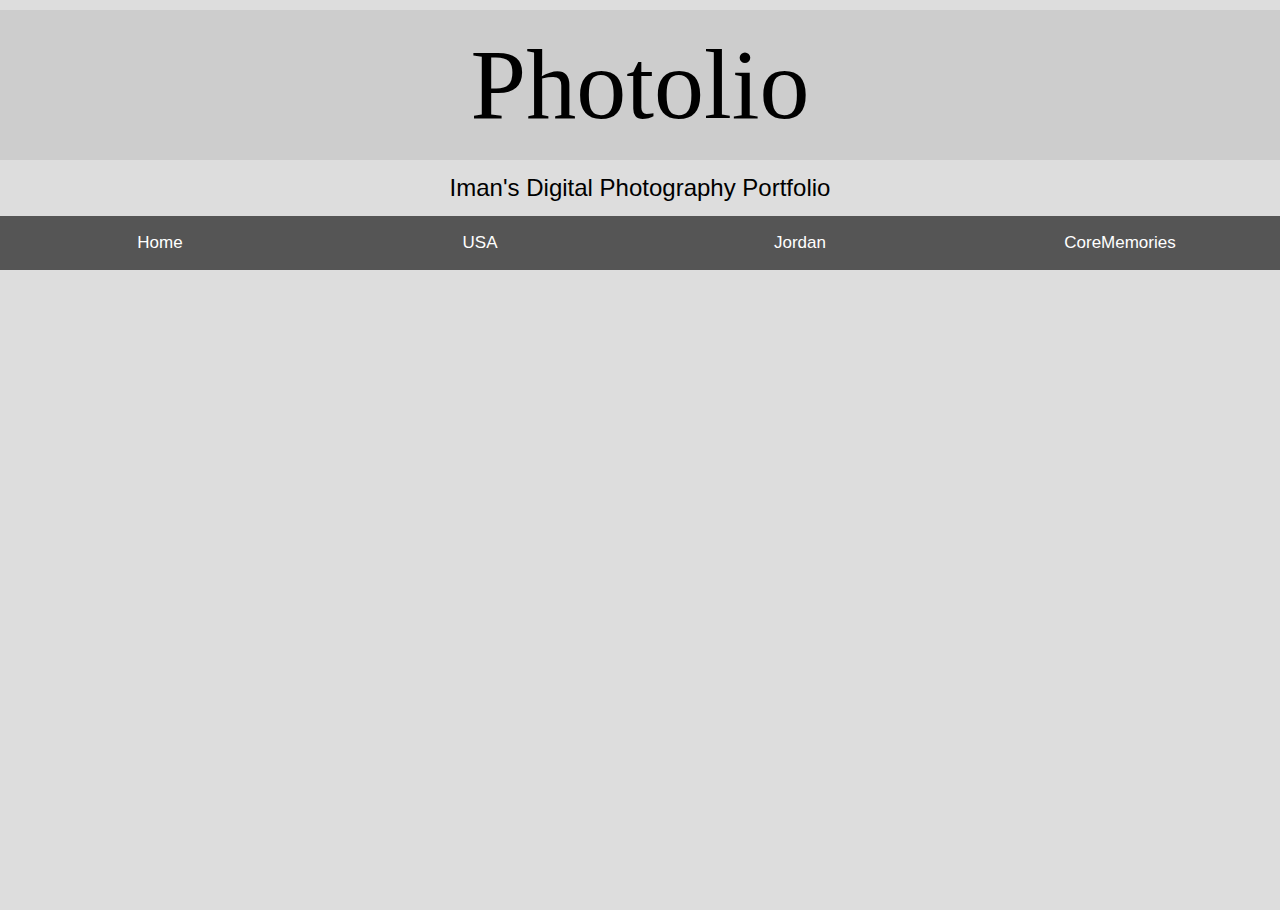
<file: index.html>
<!DOCTYPE html>
<html lang="en">
<head>
    <!-- bootstrap CSS -->
    <link href="https://cdn.jsdelivr.net/npm/bootstrap@5.1.3/dist/css/bootstrap.min.css" rel="stylesheet" integrity="sha384-1BmE4kWBq78iYhFldvKuhfTAU6auU8tT94WrHftjDbrCEXSU1oBoqyl2QvZ6jIW3" crossorigin="anonymous">

    <!--my CSS-->
    <link rel="stylesheet" href="style.css">

    <!--bootstrap JS-->
    <script src="https://cdn.jsdelivr.net/npm/bootstrap@5.1.3/dist/js/bootstrap.bundle.min.js" integrity="sha384-ka7Sk0Gln4gmtz2MlQnikT1wXgYsOg+OMhuP+IlRH9sENBO0LRn5q+8nbTov4+1p" crossorigin="anonymous"></script>
    
    <title>Photolio</title>
    <link rel="icon" type="image/x-icon" href="https://www.freeiconspng.com/thumbs/camera-icon/camera-icon-21.png">
   
   
   
    <meta name="viewport" content="width=device-width, initial-scale=1">


 <style>
  .CoreMemories {
    box-sizing: border-box;
  }
  
  .column {
    float: left;
    width: 33.33%;
    padding: 5px;
  }
  
  .row::after {
    content: "";
    clear: both;
    display: table;
  }

  .USA {
    box-sizing: border-box;
  }
  
  .column {
    float: left;
    width: 33.33%;
    padding: 5px;
  }
  
  .row::after {
    content: "";
    clear: both;
    display: table;
  }

  .Jordan {
    box-sizing: border-box;
  }
  
  .column {
    float: left;
    width: 33.33%;
    padding: 5px;
  }
  
  .row::after {
    content: "";
    clear: both;
    display: table;
  }


#Home {background-color: rgb(223, 208, 208);}
#USA {background-color:  rgb(223, 208, 208);}
#Jordan {background-color: rgb(223, 208, 208);}
#CoreMemories {background-color:  rgb(223, 208, 208);}
</style> 




  <!-- Below is more javascript code to make the overall experience as custamizable to viewers as possible!!! -->
  <script>
    function hello()
    {
        var textbox = document.getElementById('textbox');
        var heading = document.getElementById('heading');
        if (textbox.value == "USA")
        {
            heading.innerHTML= "Hey! " + textbox.value + " huh? Good answer! I have taken some pretty cool pictures in the USA which you can see! Simply click where USA is highlighted in grey, at the top of my website.";
        }
        else if (textbox.value == "Jordan")
         {
            heading.innerHTML= "Hey!" + textbox.value + " huh? Great answer! I am jordanian myself, and it really is a beautiful country. Check the Jordan tab out to see the pictures I have taken of it.";
        }
        else if (textbox.value == "Core Memories")
         {
            heading.innerHTML= "Hey!" + textbox.value + " it is a pretty cliche name, but if you check out my pictures, you will understand why it is named what it is!";
        }

      else {
        heading.innerHTML= "?" + textbox.value + "? sorry, but please make sure your spelling, and capitilization is the same as shown above for the real answer to come! Thanks!";
      }
      
      heading.style = "background-color: grey";

    }  
  
   function math ()
   {
    document.getElementById("demo").innerHTML = Math.PI;
   }


   function openPage(pageName,elmnt,color) {
  var i, tabcontent, tablinks;
  tabcontent = document.getElementsByClassName("tabcontent");
  for (i = 0; i < tabcontent.length; i++) {
    tabcontent[i].style.display = "none";
  }
  tablinks = document.getElementsByClassName("tablink");
  for (i = 0; i < tablinks.length; i++) {
    tablinks[i].style.backgroundColor = "";
  }
  document.getElementById(pageName).style.display = "block";
  elmnt.style.backgroundColor = color;
}


document.getElementById("defaultOpen").click();

</script>
</head>



<body>


  <h1 class="heading__">Photolio</h1>
  <h3>Iman's Digital Photography Portfolio</h3>
 
  <button class="tablink" onclick="openPage('Home', this, 'Grey')" id="defaultOpen">Home</button>
  <button class="tablink" onclick="openPage('USA', this, 'Grey')">USA</button>
 <button class="tablink" onclick="openPage('Jordan', this, 'Grey')">Jordan</button>
 <button class="tablink" onclick="openPage('CoreMemories', this, 'Grey')">CoreMemories</button>
 
 <div id="Home" class="tabcontent">
   <h3>Home</h3>

  
<h4 id="heading" style="background-color:rgb(162, 94, 94)">you answer:</h1>
<p>Hello user, this photolio has a total of three exebitions. USA, Jordan, and Core Memories. Which one are you most exited/interested to see?: </p><input id="textbox" type="text"><button onclick="hello();">submit</button>

<br></br>
<br></br>

<p>Hi, thank you for cheking out my website. I hope seeing pictures that I have taken, and learning about them teaches you something. I hope it makes you realize the beauty of photography and capturing moments that we can never physically return to, but will be captured in the photo. I hope this portfolio brings people together, and makes people appreciate modern day technology. Like Karl Lagerfeld said, "What I like about photographs is that they capture a moment that is gone forever, impossible to reproduce." All of these pictures are original, and taken by me. I hope you enjoy!</p>


<meta name="viewport" content="width=device-width, initial-scale=1">
<link rel="stylesheet" href="https://www.w3schools.com/w3css/4/w3.css">

<div class="w3-container">

  <div class="w3-panel w3-leftbar w3-light-grey">
    <p class="w3-xlarge w3-serif"><i>"We take photos as a return ticket to a moment otherwise... gone."</i></p>
    <p>Katie Thurmes</p>
  </div>
</div>



</div>

<div id="USA" class="tabcontent">
  <h3>USA</h3>
  <h5>PS. tap on the photos to learn more</h5>

  <div class="row">
    <div class="column">
    <a href="sunset.html"><img src="sunset.png" style="width:100%">
    </div></a>
    <div class="column">
      <a href="yosemeti.html"><img src="yosemeti.png" style="width:100%">
    </div></a>
    <div class="column">
      <a href="forest.html"><img src="forest.png"  style="width:100%">
    </div></a>
  </div>
</div>


<div id="Jordan" class="tabcontent">
  <h3>Jordan</h3>
  <h5>PS. tap on the photos to learn more</h5>

  <div class="row">
    <div class="column">
      <a href="aqaba.html"><img src="aqaba.png" style="width:100%">
    </div></a>
    <div class="column">
      <a href="petra.html"><img src="petra.png" style="width:100%">
    </div></a>
    <div class="column">
      <a href="lightning.html"><img src="lightning.png"  style="width:100%">
    </div></a>
  </div>

</div>

<div id="CoreMemories" class="tabcontent">
  <h3>Core Memories</h3>
  <h5>PS. tap on the photos to learn more</h5>

  <div class="row">
    <div class="column">
      <a href="fresno.html"><img src="fresno.png" style="width:100%">
    </div></a>
    <div class="column">
      <a href="wedding.html"><img src="wedding.png" style="width:100%">
    </div></a>
    <div class="column">
      <a href="masks.html"><img src="masks.png"  style="width:100%">
    </div></a>
  </div>

</div>

  
</body>
</html>
</file>
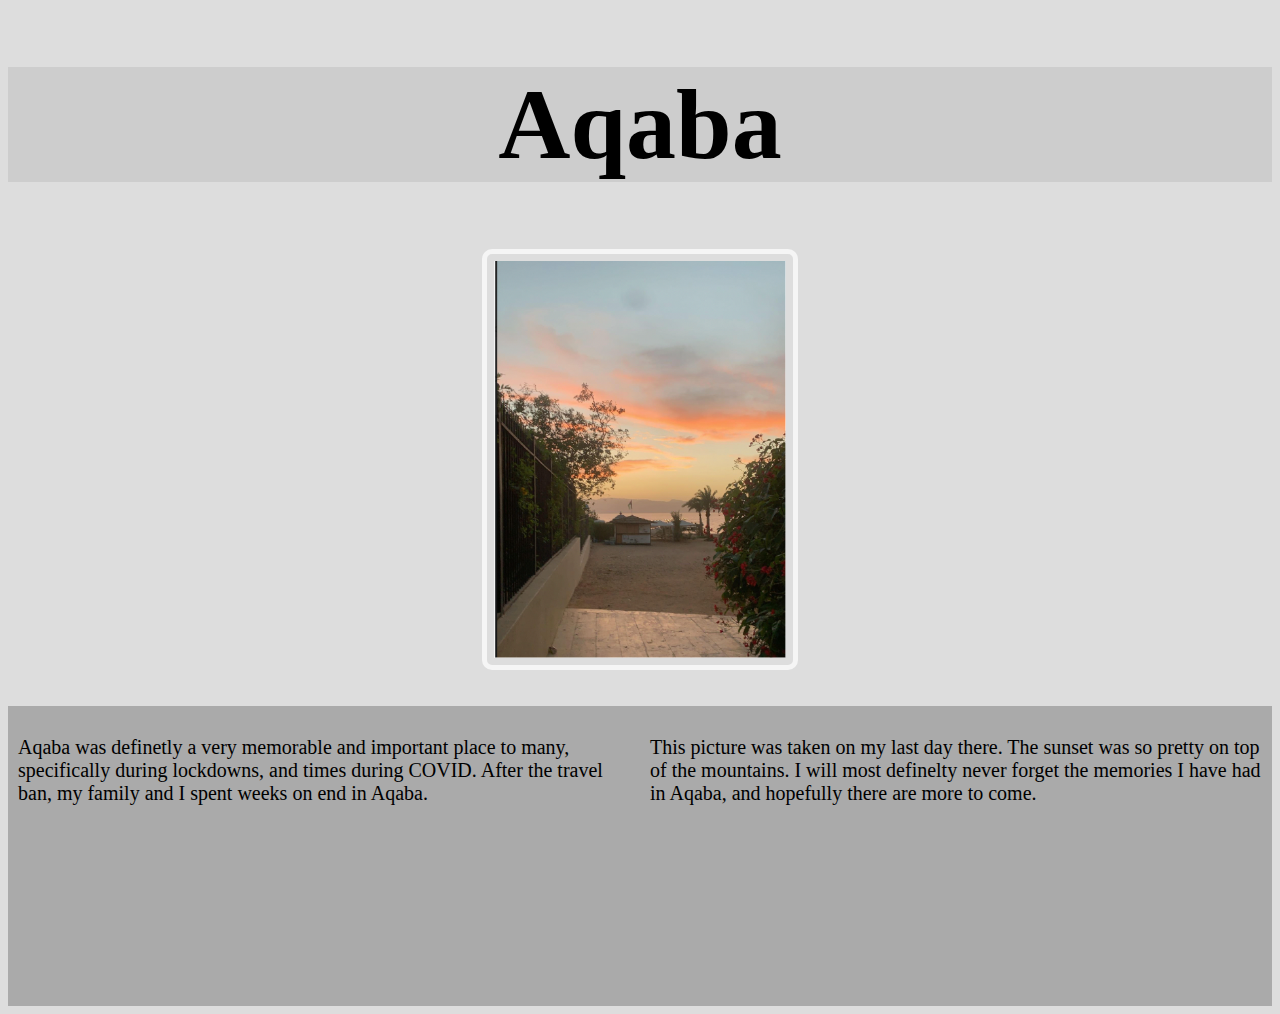
<file: aqaba.html>
<!DOCTYPE html>
<html lang="en">
<head>
    <!--bootstrap CSS-->
    <link href="https://cdn.jsdelivr.net/npm/bootstrap@5.1.3/dist/css/bootstrap.min.css" rel="stylesheet" integrity="sha384-1BmE4kWBq78iYhFldvKuhfTAU6auU8tT94WrHftjDbrCEXSU1oBoqyl2QvZ6jIW3" crossorigin="anonymous">

    <!--my CSS-->
    <link rel="stylesheet" href="style2.css">

    <!--bootstrap JS-->
    <script src="https://cdn.jsdelivr.net/npm/bootstrap@5.1.3/dist/js/bootstrap.bundle.min.js" integrity="sha384-ka7Sk0Gln4gmtz2MlQnikT1wXgYsOg+OMhuP+IlRH9sENBO0LRn5q+8nbTov4+1p" crossorigin="anonymous"></script>
    
    <link rel="icon" type="image/x-icon" href="https://www.freeiconspng.com/thumbs/camera-icon/camera-icon-21.png">
    <title>Aqaba</title>


    <h1>Aqaba</h1>
   
<img src="aqaba.png" width="25%">

<head>
    <meta name="viewport" content="width=device-width, initial-scale=1">
    <style>
    * {
      box-sizing: border-box;
    }
    
    /* Create three equal columns that floats next to each other */
    .column {
      float: left;
      width: 50%;
      padding: 10px;
      height: 300px; /* Should be removed. Only for demonstration */
    }
    
    /* Clear floats after the columns */
    .row:after {
      content: "";
      display: table;
      clear: both;
    }
    </style>
    </head>
    <body>

        <br></br>
        
    <div class="row">
      <div class="column" style="background-color:#aaa;">
        <p>Aqaba was definetly a very memorable and important place to many, specifically during lockdowns, and times during COVID. After the travel ban, my family and I spent weeks on end in Aqaba.</p>
      </div>
      <div class="column" style="background-color:rgb(170, 170, 170);">
        <p>This picture was taken on my last day there. The sunset was so pretty on top of the mountains. I will most definelty never forget the memories I have had in Aqaba, and hopefully there are more to come.</p>
      </div>
    
    </div>

</body>
</html>
</file>
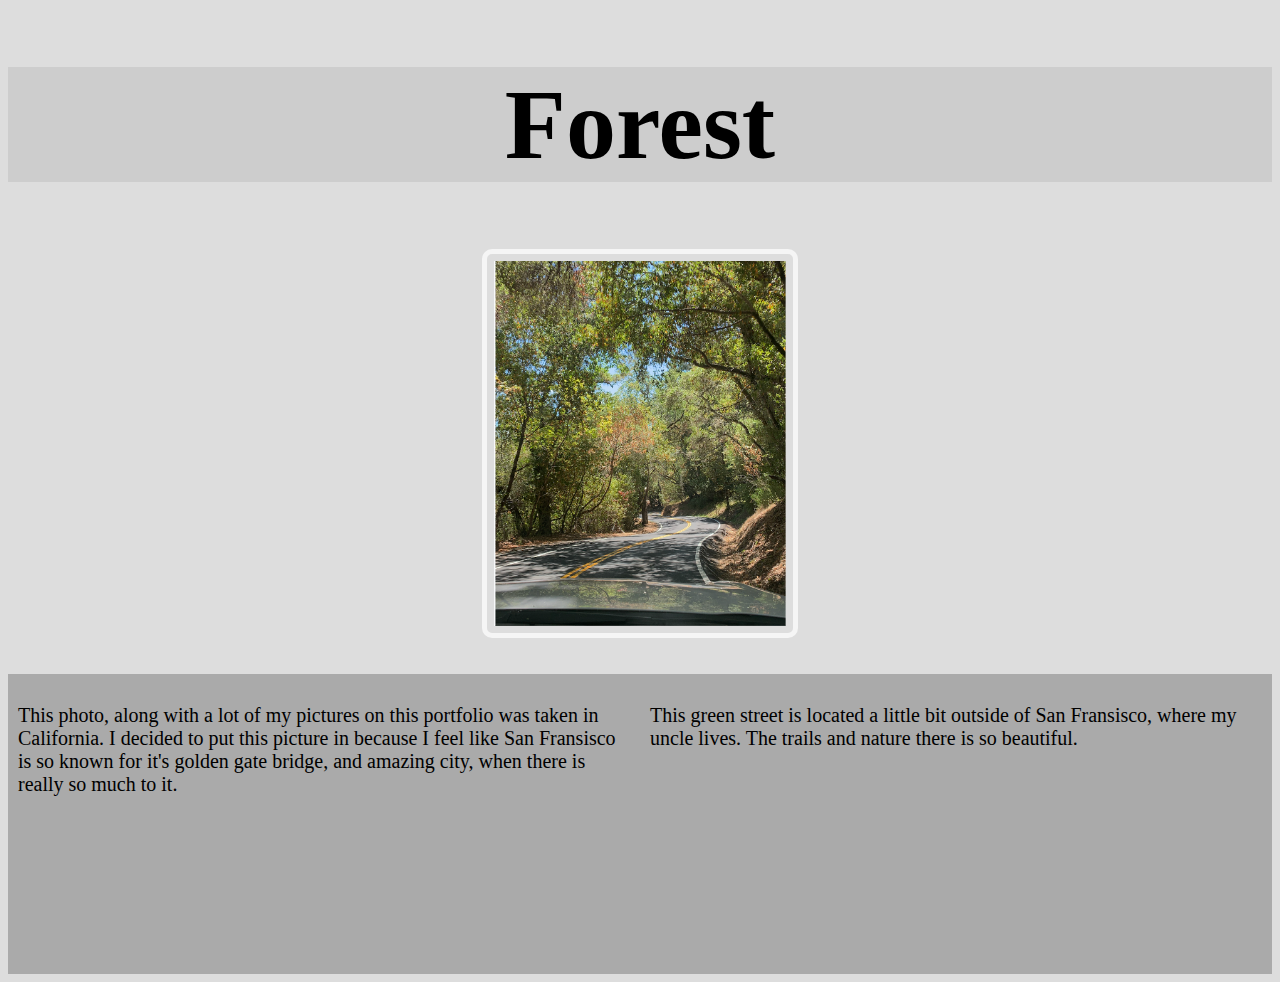
<file: forest.html>
<!DOCTYPE html>
<html lang="en">
<head>
    <!--bootstrap CSS-->
    <link href="https://cdn.jsdelivr.net/npm/bootstrap@5.1.3/dist/css/bootstrap.min.css" rel="stylesheet" integrity="sha384-1BmE4kWBq78iYhFldvKuhfTAU6auU8tT94WrHftjDbrCEXSU1oBoqyl2QvZ6jIW3" crossorigin="anonymous">

    <!--my CSS-->
    <link rel="stylesheet" href="style2.css">

    <!--bootstrap JS-->
    <script src="https://cdn.jsdelivr.net/npm/bootstrap@5.1.3/dist/js/bootstrap.bundle.min.js" integrity="sha384-ka7Sk0Gln4gmtz2MlQnikT1wXgYsOg+OMhuP+IlRH9sENBO0LRn5q+8nbTov4+1p" crossorigin="anonymous"></script>
    
    <link rel="icon" type="image/x-icon" href="https://www.freeiconspng.com/thumbs/camera-icon/camera-icon-21.png">
    <title>Forest</title>


    <h1>Forest</h1>
   
<img src="forest.png" width="25%">

<head>
    <meta name="viewport" content="width=device-width, initial-scale=1">
    <style>
    * {
      box-sizing: border-box;
    }
    
    /* Create three equal columns that floats next to each other */
    .column {
      float: left;
      width: 50%;
      padding: 10px;
      height: 300px; /* Should be removed. Only for demonstration */
    }
    
    /* Clear floats after the columns */
    .row:after {
      content: "";
      display: table;
      clear: both;
    }
    </style>
    </head>
    <body>

        <br></br>
        
    <div class="row">
      <div class="column" style="background-color:#aaa;">
        <p>This photo, along with a lot of my pictures on this portfolio was taken in California. I decided to put this picture in because I feel like San Fransisco is so known for it's golden gate bridge, and amazing city, when there is really so much to it.</p>
      </div>
      <div class="column" style="background-color:rgb(170, 170, 170);">
        <p>This green street is located a little bit outside of San Fransisco, where my uncle lives. The trails and nature there is so beautiful.</p>
      </div>
    
    </div>

</body>
</html>
</file>
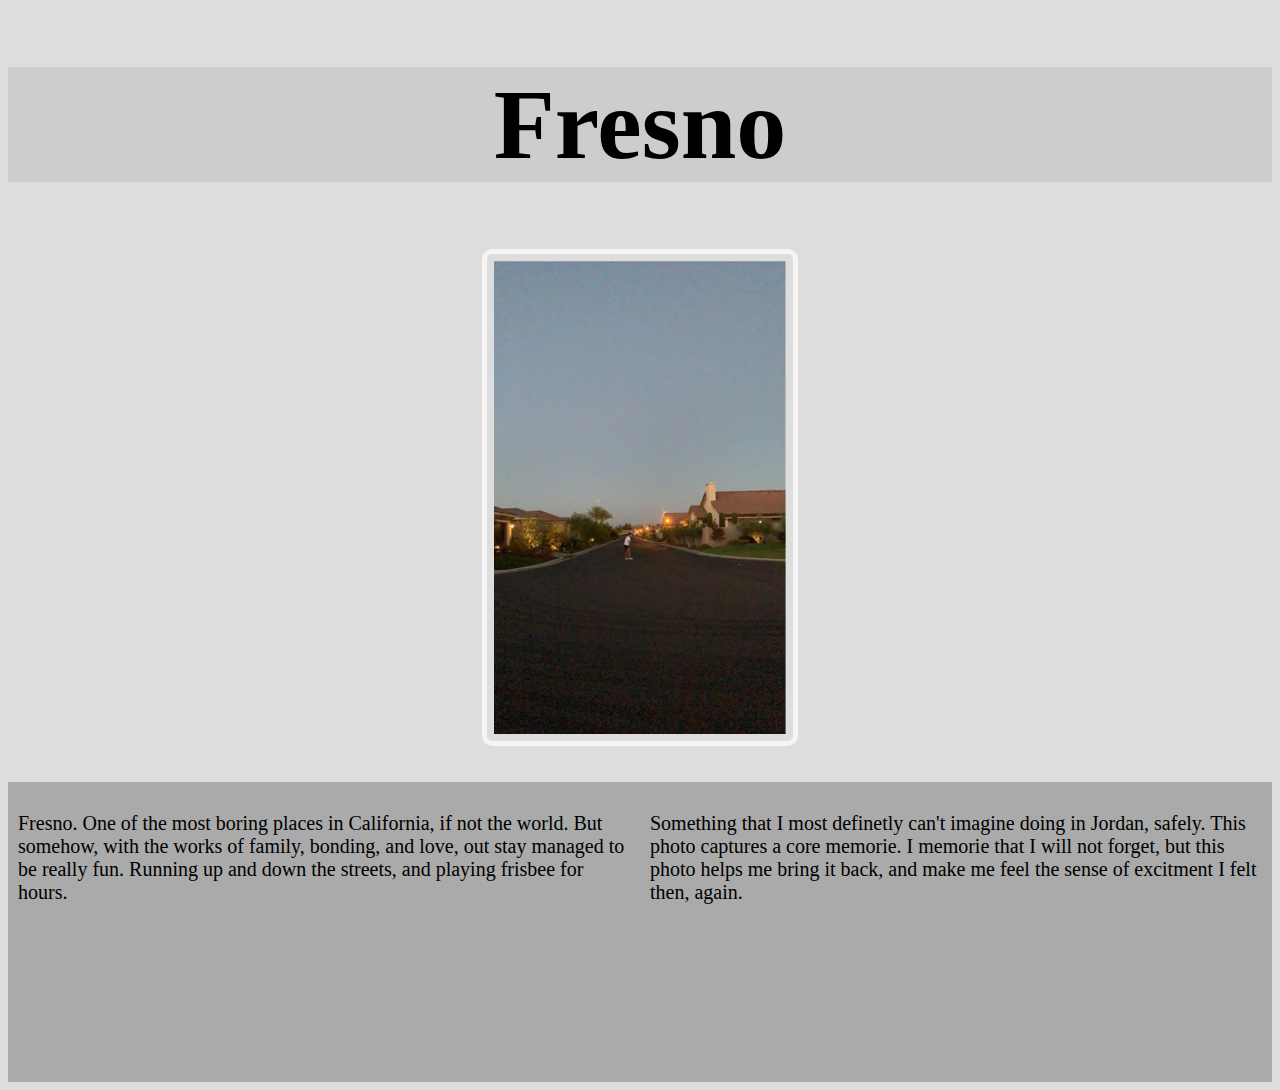
<file: fresno.html>
<!DOCTYPE html>
<html lang="en">
<head>
    <!--bootstrap CSS-->
    <link href="https://cdn.jsdelivr.net/npm/bootstrap@5.1.3/dist/css/bootstrap.min.css" rel="stylesheet" integrity="sha384-1BmE4kWBq78iYhFldvKuhfTAU6auU8tT94WrHftjDbrCEXSU1oBoqyl2QvZ6jIW3" crossorigin="anonymous">

    <!--my CSS-->
    <link rel="stylesheet" href="style2.css">

    <!--bootstrap JS-->
    <script src="https://cdn.jsdelivr.net/npm/bootstrap@5.1.3/dist/js/bootstrap.bundle.min.js" integrity="sha384-ka7Sk0Gln4gmtz2MlQnikT1wXgYsOg+OMhuP+IlRH9sENBO0LRn5q+8nbTov4+1p" crossorigin="anonymous"></script>
    
    <link rel="icon" type="image/x-icon" href="https://www.freeiconspng.com/thumbs/camera-icon/camera-icon-21.png">
    <title>Fresno</title>


    <h1>Fresno</h1>
   
<img src="fresno.png" width="25%">

<head>
    <meta name="viewport" content="width=device-width, initial-scale=1">
    <style>
    * {
      box-sizing: border-box;
    }
    
    /* Create three equal columns that floats next to each other */
    .column {
      float: left;
      width: 50%;
      padding: 10px;
      height: 300px; /* Should be removed. Only for demonstration */
    }
    
    /* Clear floats after the columns */
    .row:after {
      content: "";
      display: table;
      clear: both;
    }
    </style>
    </head>
    <body>

        <br></br>
        
    <div class="row">
      <div class="column" style="background-color:#aaa;">
        <p>Fresno. One of the most boring places in California, if not the world. But somehow, with the works of family, bonding, and love, out stay managed to be really fun. Running up and down the streets, and playing frisbee for hours.</p>
      </div>
      <div class="column" style="background-color:rgb(170, 170, 170);">
        <p>Something that I most definetly can't imagine doing in Jordan, safely. This photo captures a core memorie. I memorie that I will not forget, but this photo helps me bring it back, and make me feel the sense of excitment I felt then, again.</p>
      </div>
    
    </div>

</body>
</html>
</file>
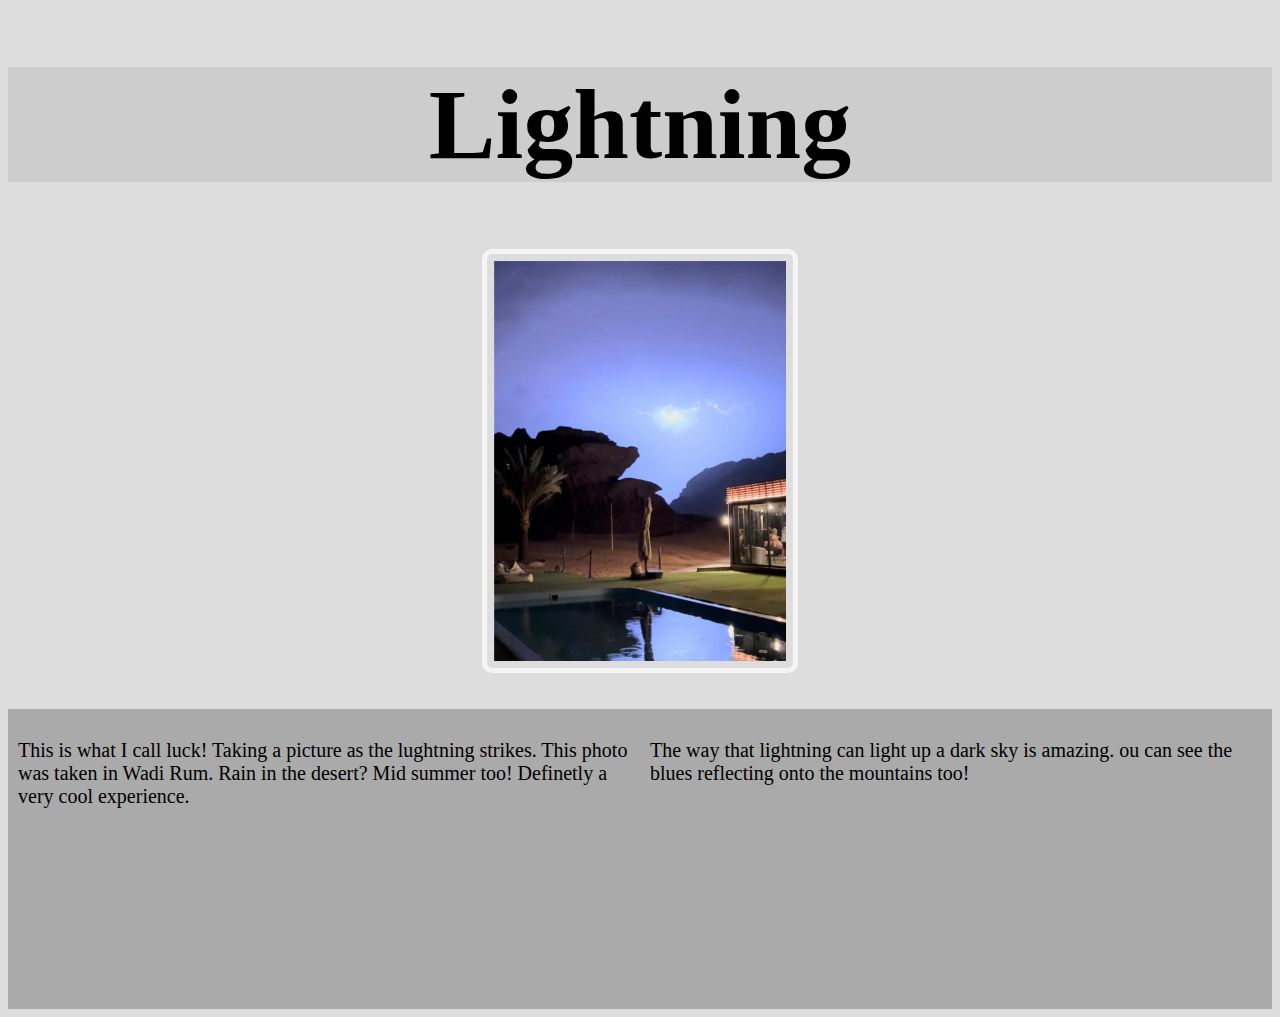
<file: lightning.html>
<!DOCTYPE html>
<html lang="en">
<head>
    <!--bootstrap CSS-->
    <link href="https://cdn.jsdelivr.net/npm/bootstrap@5.1.3/dist/css/bootstrap.min.css" rel="stylesheet" integrity="sha384-1BmE4kWBq78iYhFldvKuhfTAU6auU8tT94WrHftjDbrCEXSU1oBoqyl2QvZ6jIW3" crossorigin="anonymous">

    <!--my CSS-->
    <link rel="stylesheet" href="style2.css">

    <!--bootstrap JS-->
    <script src="https://cdn.jsdelivr.net/npm/bootstrap@5.1.3/dist/js/bootstrap.bundle.min.js" integrity="sha384-ka7Sk0Gln4gmtz2MlQnikT1wXgYsOg+OMhuP+IlRH9sENBO0LRn5q+8nbTov4+1p" crossorigin="anonymous"></script>
    
    <link rel="icon" type="image/x-icon" href="https://www.freeiconspng.com/thumbs/camera-icon/camera-icon-21.png">
    <title>Lightning</title>


    <h1>Lightning</h1>
   
<img src="lightning.png" width="25%">

<head>
    <meta name="viewport" content="width=device-width, initial-scale=1">
    <style>
    * {
      box-sizing: border-box;
    }
    
    /* Create three equal columns that floats next to each other */
    .column {
      float: left;
      width: 50%;
      padding: 10px;
      height: 300px; /* Should be removed. Only for demonstration */
    }
    
    /* Clear floats after the columns */
    .row:after {
      content: "";
      display: table;
      clear: both;
    }
    </style>
    </head>
    <body>

        <br></br>
        
    <div class="row">
      <div class="column" style="background-color:#aaa;">
        <p>This is what I call luck! Taking a picture as the lughtning strikes. This photo was taken in Wadi Rum. Rain in the desert? Mid summer too! Definetly a very cool experience. </p>
      </div>
      <div class="column" style="background-color:rgb(170, 170, 170);">
        <p>The way that lightning can light up a dark sky is amazing. ou can see the blues reflecting onto the mountains too!</p>
      </div>
    
    </div>

</body>
</html>
</file>
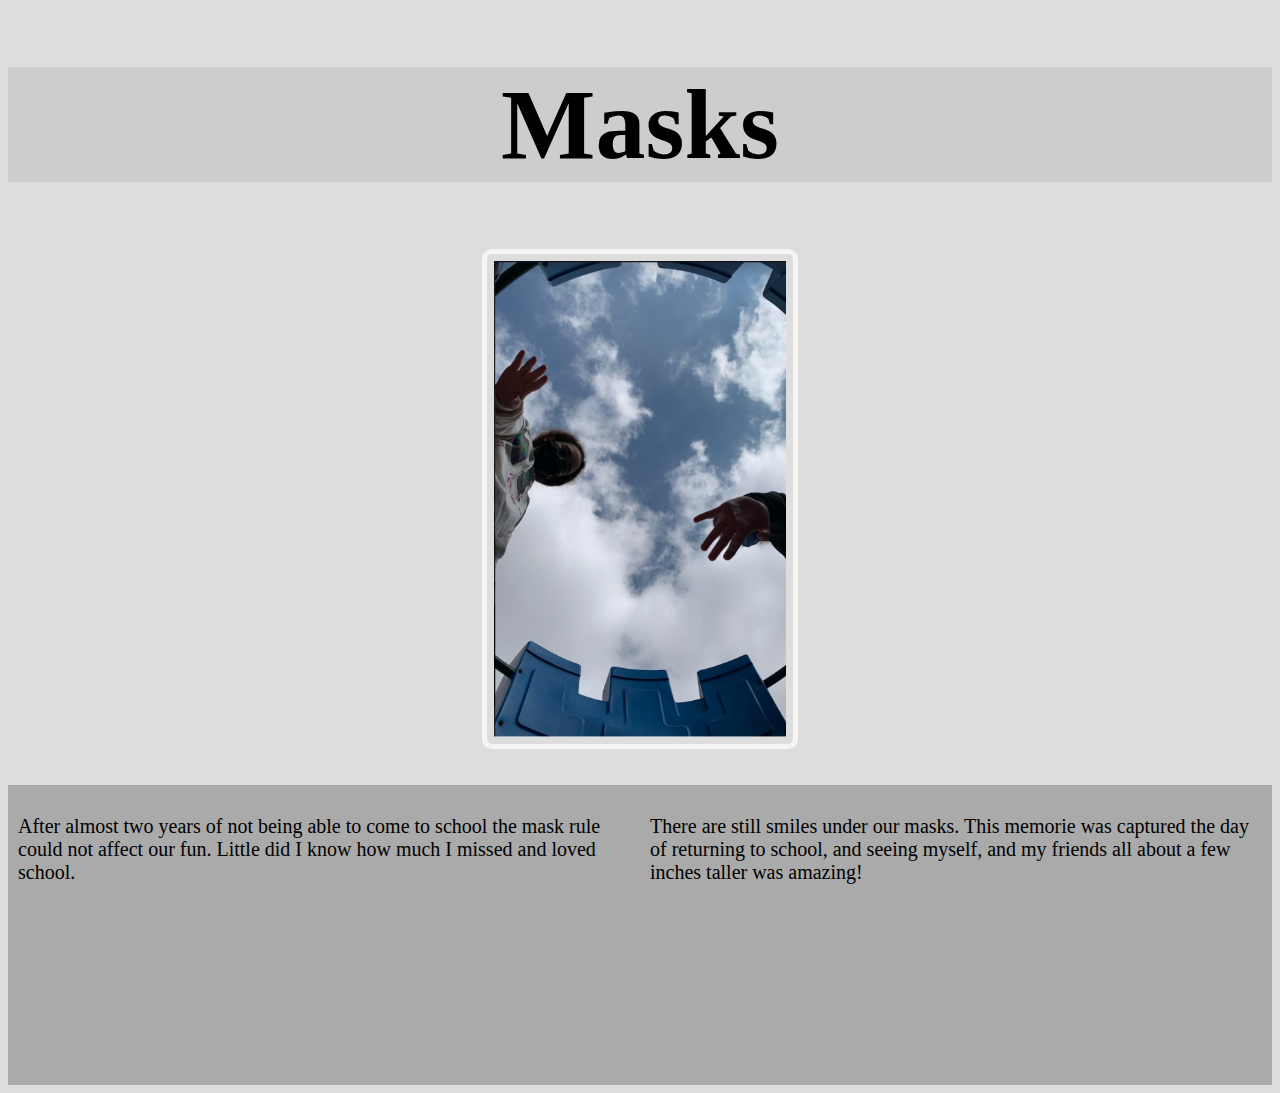
<file: masks.html>
<!DOCTYPE html>
<html lang="en">
<head>
    <!--bootstrap CSS-->
    <link href="https://cdn.jsdelivr.net/npm/bootstrap@5.1.3/dist/css/bootstrap.min.css" rel="stylesheet" integrity="sha384-1BmE4kWBq78iYhFldvKuhfTAU6auU8tT94WrHftjDbrCEXSU1oBoqyl2QvZ6jIW3" crossorigin="anonymous">

    <!--my CSS-->
    <link rel="stylesheet" href="style2.css">

    <!--bootstrap JS-->
    <script src="https://cdn.jsdelivr.net/npm/bootstrap@5.1.3/dist/js/bootstrap.bundle.min.js" integrity="sha384-ka7Sk0Gln4gmtz2MlQnikT1wXgYsOg+OMhuP+IlRH9sENBO0LRn5q+8nbTov4+1p" crossorigin="anonymous"></script>
    
    <link rel="icon" type="image/x-icon" href="https://www.freeiconspng.com/thumbs/camera-icon/camera-icon-21.png">
    <title>Masks</title>


    <h1>Masks</h1>
   
<img src="masks.png" width="25%">

<head>
    <meta name="viewport" content="width=device-width, initial-scale=1">
    <style>
    * {
      box-sizing: border-box;
    }
    
    /* Create three equal columns that floats next to each other */
    .column {
      float: left;
      width: 50%;
      padding: 10px;
      height: 300px; /* Should be removed. Only for demonstration */
    }
    
    /* Clear floats after the columns */
    .row:after {
      content: "";
      display: table;
      clear: both;
    }
    </style>
    </head>
    <body>

        <br></br>
        
    <div class="row">
      <div class="column" style="background-color:#aaa;">
        <p>After almost two years of not being able to come to school the mask rule could not affect our fun. Little did I know how much I missed and loved school.</p>
      </div>
      <div class="column" style="background-color:rgb(170, 170, 170);">
        <p>There are still smiles under our masks. This memorie was captured the day of returning to school, and seeing myself, and my friends all about a few inches taller was amazing!</p>
      </div>
    
    </div>

</body>
</html>
</file>
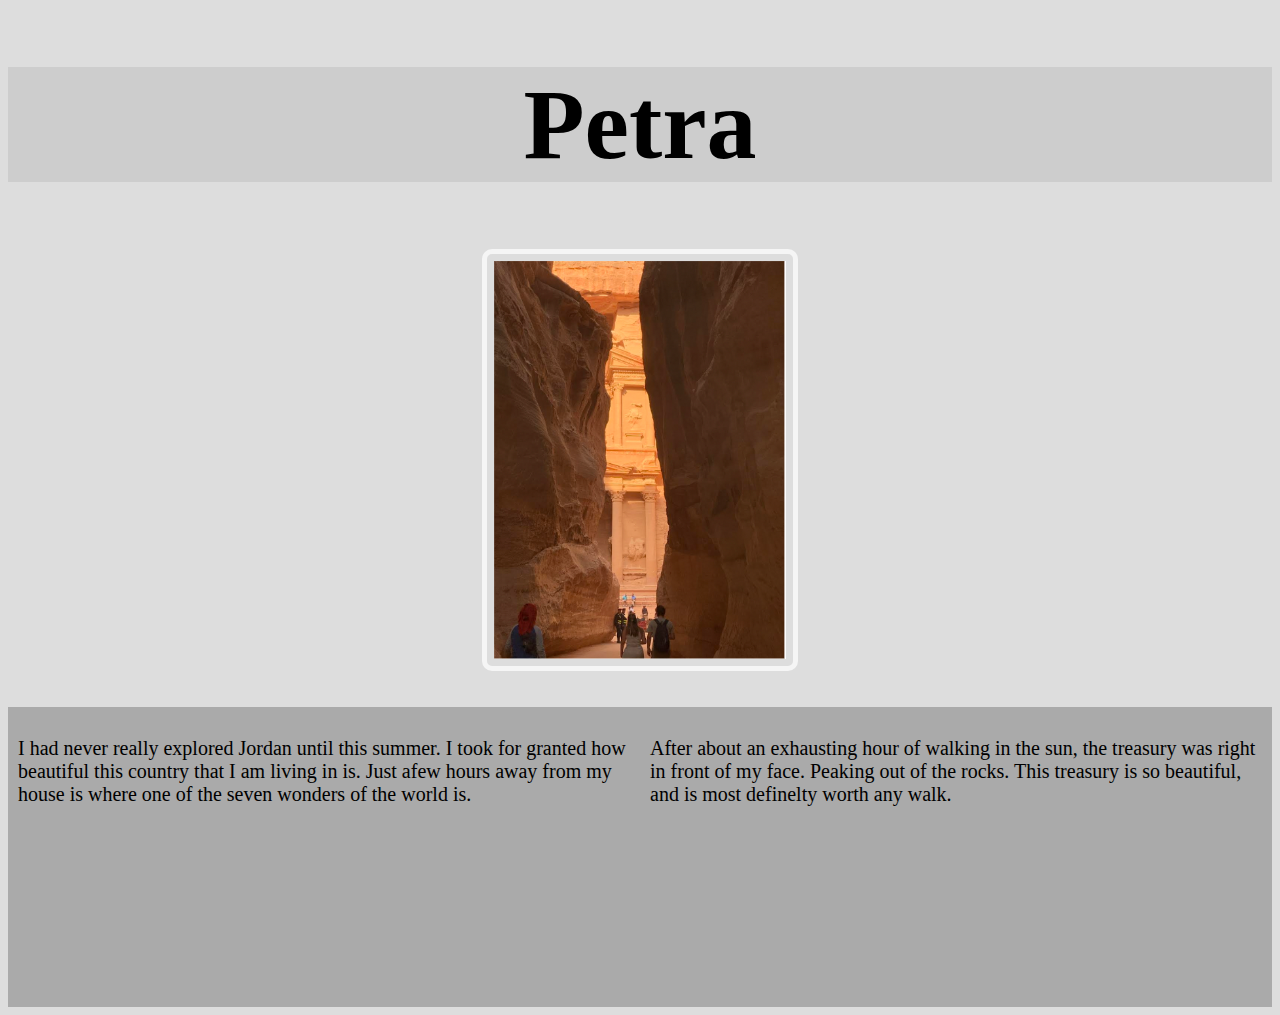
<file: petra.html>
<!DOCTYPE html>
<html lang="en">
<head>
    <!--bootstrap CSS-->
    <link href="https://cdn.jsdelivr.net/npm/bootstrap@5.1.3/dist/css/bootstrap.min.css" rel="stylesheet" integrity="sha384-1BmE4kWBq78iYhFldvKuhfTAU6auU8tT94WrHftjDbrCEXSU1oBoqyl2QvZ6jIW3" crossorigin="anonymous">

    <!--my CSS-->
    <link rel="stylesheet" href="style2.css">

    <!--bootstrap JS-->
    <script src="https://cdn.jsdelivr.net/npm/bootstrap@5.1.3/dist/js/bootstrap.bundle.min.js" integrity="sha384-ka7Sk0Gln4gmtz2MlQnikT1wXgYsOg+OMhuP+IlRH9sENBO0LRn5q+8nbTov4+1p" crossorigin="anonymous"></script>
    
    <link rel="icon" type="image/x-icon" href="https://www.freeiconspng.com/thumbs/camera-icon/camera-icon-21.png">
    <title>Petra</title>


    <h1>Petra</h1>
   
<img src="petra.png" width="25%">

<head>
    <meta name="viewport" content="width=device-width, initial-scale=1">
    <style>
    * {
      box-sizing: border-box;
    }
    
    /* Create three equal columns that floats next to each other */
    .column {
      float: left;
      width: 50%;
      padding: 10px;
      height: 300px; /* Should be removed. Only for demonstration */
    }
    
    /* Clear floats after the columns */
    .row:after {
      content: "";
      display: table;
      clear: both;
    }
    </style>
    </head>
    <body>

        <br></br>
        
    <div class="row">
      <div class="column" style="background-color:#aaa;">
        <p>I had never really explored Jordan until this summer. I took for granted how beautiful this country that I am living in is. Just afew hours away from my house is where one of the seven wonders of the world is.</p>
      </div>
      <div class="column" style="background-color:rgb(170, 170, 170);">
        <p>After about an exhausting hour of walking in the sun, the treasury was right in front of my face. Peaking out of the rocks. This treasury is so beautiful, and is most definelty worth any walk.</p>
      </div>
    
    </div>

</body>
</html>
</file>
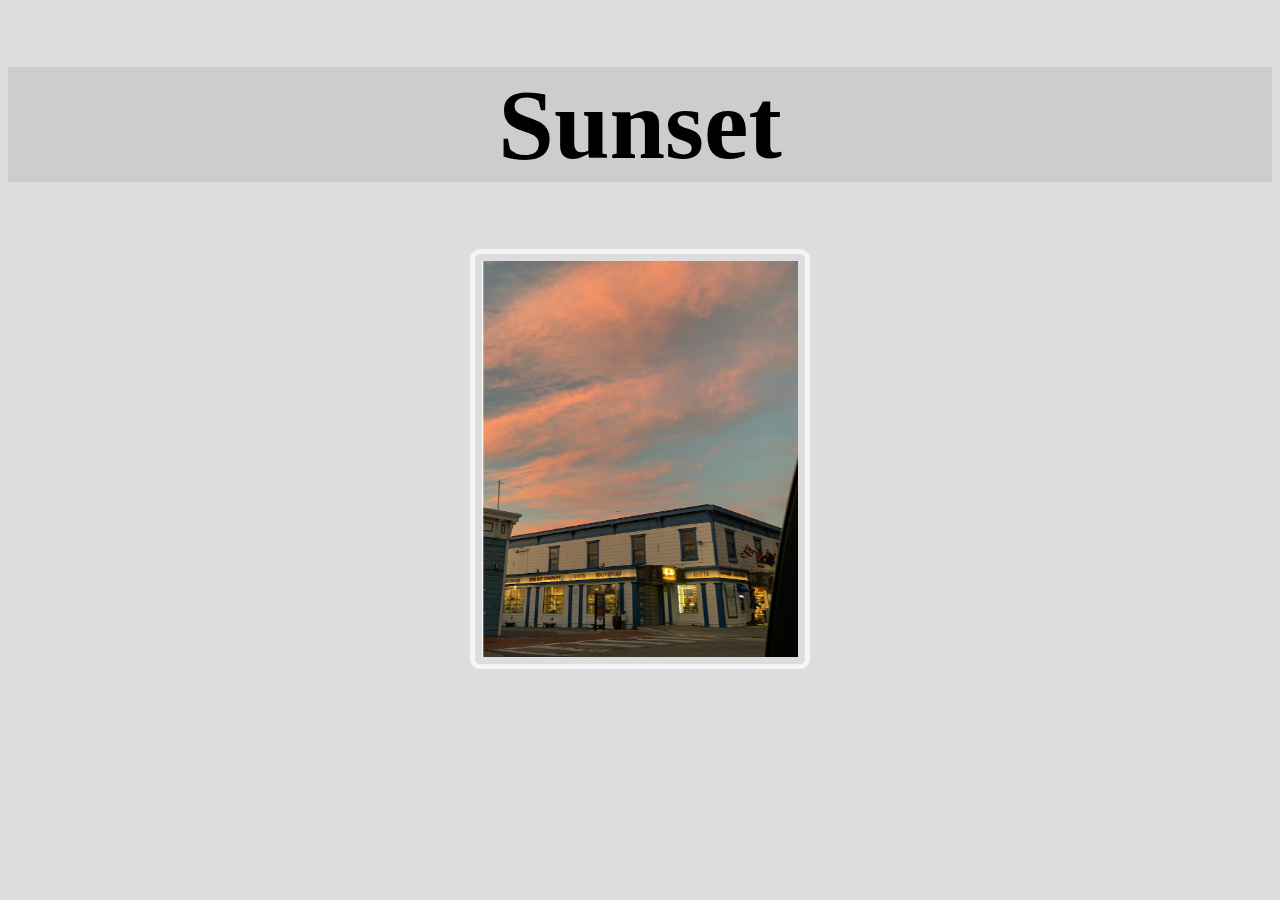
<file: sunset.html>
<!DOCTYPE html>
<html lang="en">
<head>
    <!--bootstrap CSS-->
    <link href="https://cdn.jsdelivr.net/npm/bootstrap@5.1.3/dist/css/bootstrap.min.css" rel="stylesheet" integrity="sha384-1BmE4kWBq78iYhFldvKuhfTAU6auU8tT94WrHftjDbrCEXSU1oBoqyl2QvZ6jIW3" crossorigin="anonymous">

    <!--my CSS-->
    <link rel="stylesheet" href="style2.css">

    <!--bootstrap JS-->
    <script src="https://cdn.jsdelivr.net/npm/bootstrap@5.1.3/dist/js/bootstrap.bundle.min.js" integrity="sha384-ka7Sk0Gln4gmtz2MlQnikT1wXgYsOg+OMhuP+IlRH9sENBO0LRn5q+8nbTov4+1p" crossorigin="anonymous"></script>
    
    <link rel="icon" type="image/x-icon" href="https://www.freeiconspng.com/thumbs/camera-icon/camera-icon-21.png">
    <title>Sunset</title>


    <h1>Sunset</h1>
   
<img src="sunset.png" width="25%">

</body>
</html>
</file>
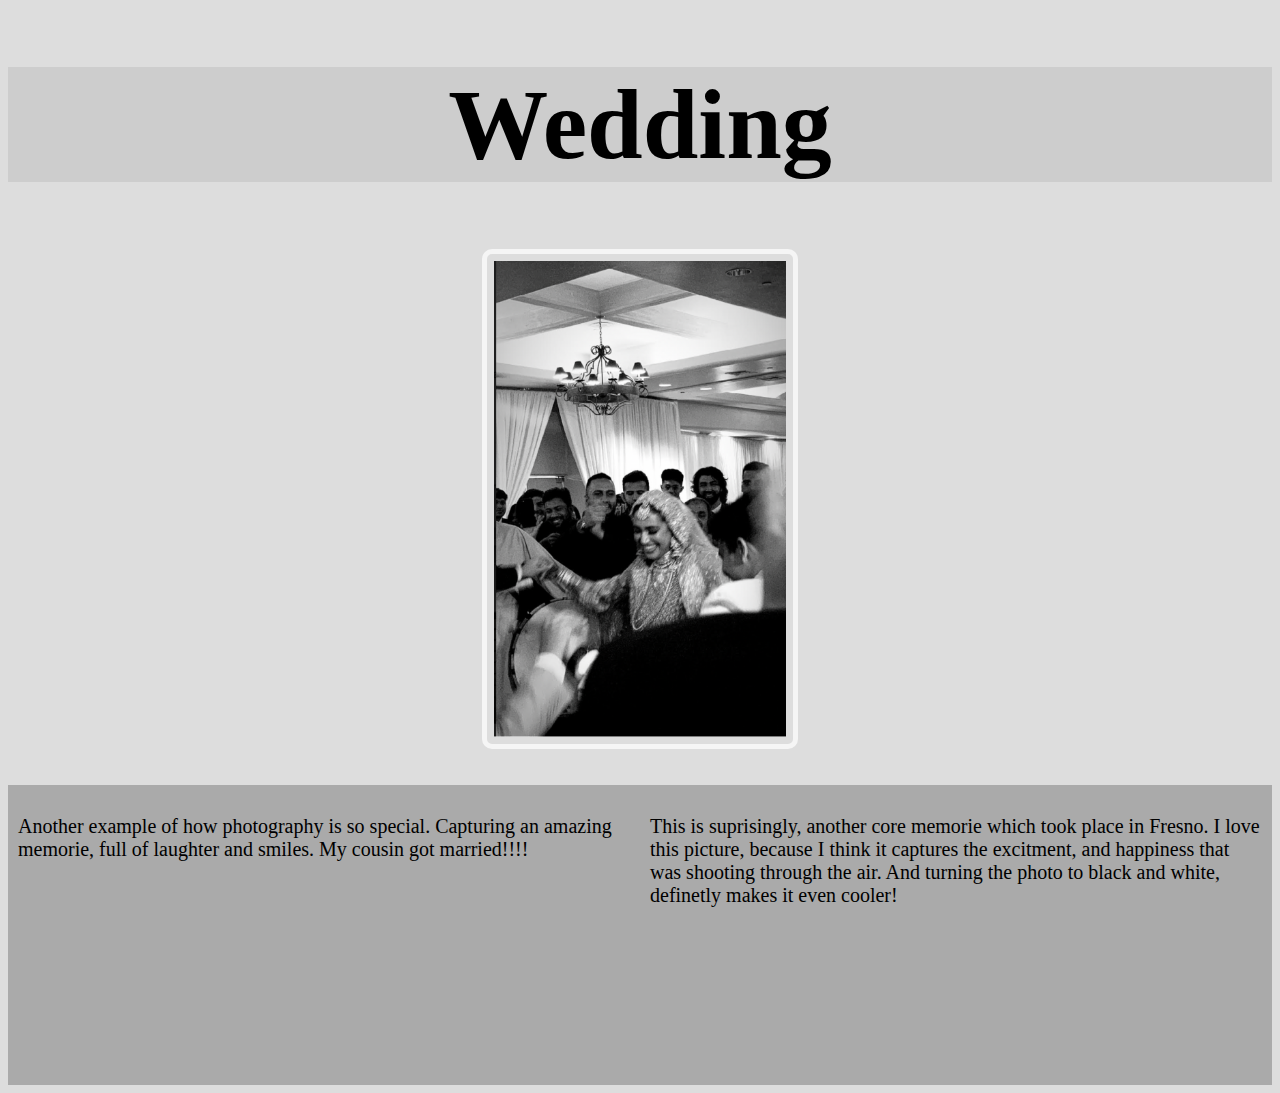
<file: wedding.html>
<!DOCTYPE html>
<html lang="en">
<head>
    <!--bootstrap CSS-->
    <link href="https://cdn.jsdelivr.net/npm/bootstrap@5.1.3/dist/css/bootstrap.min.css" rel="stylesheet" integrity="sha384-1BmE4kWBq78iYhFldvKuhfTAU6auU8tT94WrHftjDbrCEXSU1oBoqyl2QvZ6jIW3" crossorigin="anonymous">

    <!--my CSS-->
    <link rel="stylesheet" href="style2.css">

    <!--bootstrap JS-->
    <script src="https://cdn.jsdelivr.net/npm/bootstrap@5.1.3/dist/js/bootstrap.bundle.min.js" integrity="sha384-ka7Sk0Gln4gmtz2MlQnikT1wXgYsOg+OMhuP+IlRH9sENBO0LRn5q+8nbTov4+1p" crossorigin="anonymous"></script>
    
    <link rel="icon" type="image/x-icon" href="https://www.freeiconspng.com/thumbs/camera-icon/camera-icon-21.png">
    <title>Wedding</title>


    <h1>Wedding</h1>
   
<img src="wedding.png" width="25%">

<head>
    <meta name="viewport" content="width=device-width, initial-scale=1">
    <style>
    * {
      box-sizing: border-box;
    }
    
    /* Create three equal columns that floats next to each other */
    .column {
      float: left;
      width: 50%;
      padding: 10px;
      height: 300px; /* Should be removed. Only for demonstration */
    }
    
    /* Clear floats after the columns */
    .row:after {
      content: "";
      display: table;
      clear: both;
    }
    </style>
    </head>
    <body>

        <br></br>
        
    <div class="row">
      <div class="column" style="background-color:#aaa;">
        <p>Another example of how photography is so special. Capturing an amazing memorie, full of laughter and smiles. My cousin got married!!!!</p>
      </div>
      <div class="column" style="background-color:rgb(170, 170, 170);">
        <p>This is suprisingly, another core memorie which took place in Fresno. I love this picture, because I think it captures the excitment, and happiness that was shooting through the air. And turning the photo to black and white, definetly makes it even cooler!</p>
      </div>
    
    </div>

</body>
</html>
</file>
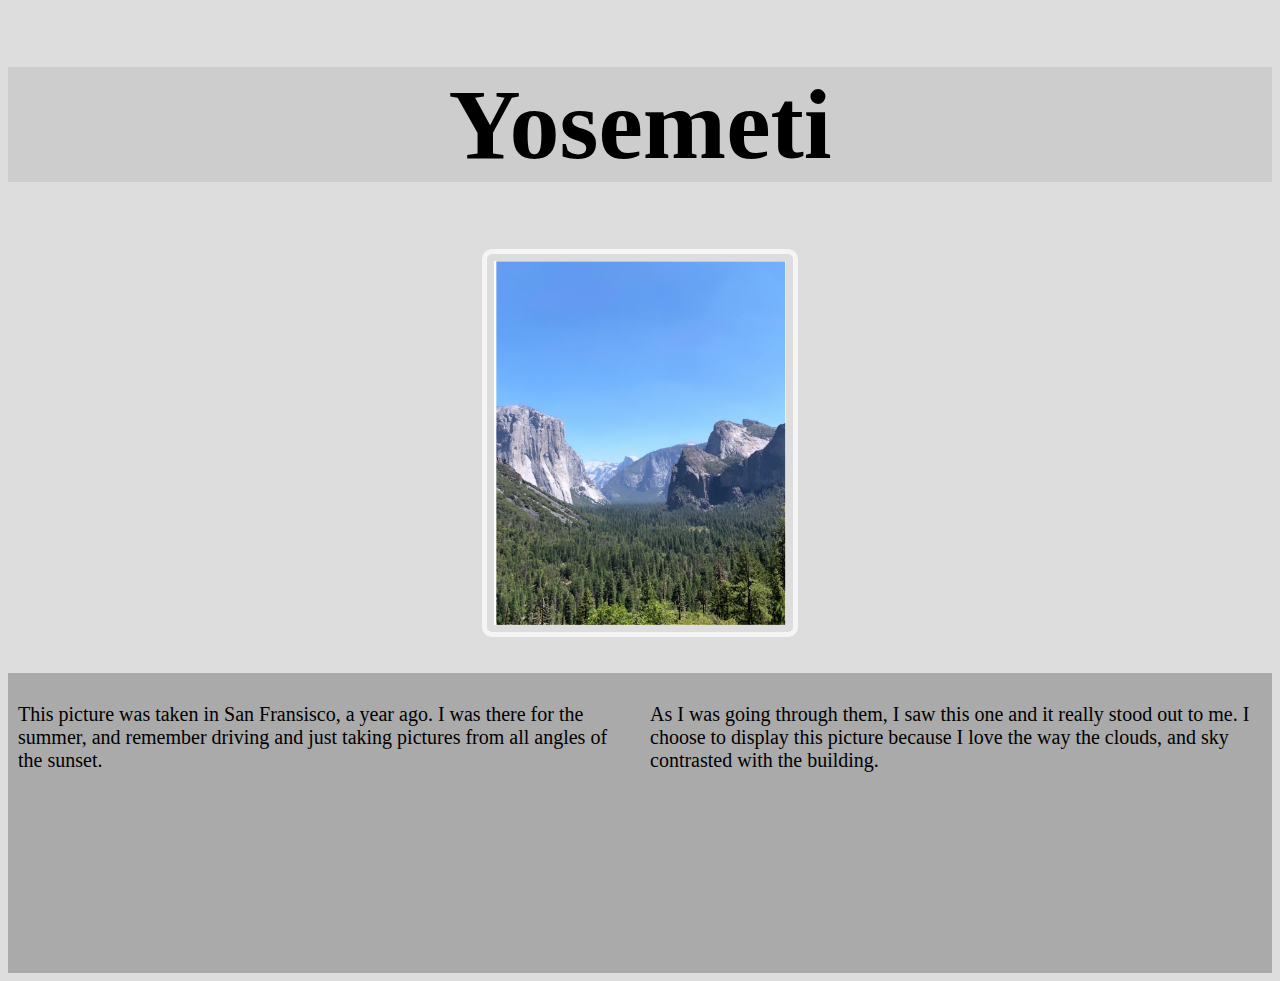
<file: yosemeti.html>
<!DOCTYPE html>
<html lang="en">
<head>
    <!--bootstrap CSS-->
    <link href="https://cdn.jsdelivr.net/npm/bootstrap@5.1.3/dist/css/bootstrap.min.css" rel="stylesheet" integrity="sha384-1BmE4kWBq78iYhFldvKuhfTAU6auU8tT94WrHftjDbrCEXSU1oBoqyl2QvZ6jIW3" crossorigin="anonymous">

    <!--my CSS-->
    <link rel="stylesheet" href="style2.css">

    <!--bootstrap JS-->
    <script src="https://cdn.jsdelivr.net/npm/bootstrap@5.1.3/dist/js/bootstrap.bundle.min.js" integrity="sha384-ka7Sk0Gln4gmtz2MlQnikT1wXgYsOg+OMhuP+IlRH9sENBO0LRn5q+8nbTov4+1p" crossorigin="anonymous"></script>
    
    <link rel="icon" type="image/x-icon" href="https://www.freeiconspng.com/thumbs/camera-icon/camera-icon-21.png">
    <title>Yosemeti</title>


    <h1>Yosemeti</h1>
   
<img src="yosemeti.png" width="25%">

<head>
    <meta name="viewport" content="width=device-width, initial-scale=1">
    <style>
    * {
      box-sizing: border-box;
    }
    
    /* Create three equal columns that floats next to each other */
    .column {
      float: left;
      width: 50%;
      padding: 10px;
      height: 300px; /* Should be removed. Only for demonstration */
    }
    
    /* Clear floats after the columns */
    .row:after {
      content: "";
      display: table;
      clear: both;
    }
    </style>
    </head>
    <body>

        <br></br>
        
    <div class="row">
      <div class="column" style="background-color:#aaa;">
        <p>This picture was taken in San Fransisco, a year ago. I was there for the summer, and remember driving and just taking pictures from all angles of the sunset.</p>
      </div>
      <div class="column" style="background-color:rgb(170, 170, 170);">
        <p>As I was going through them, I saw this one and it really stood out to me. I choose to display this picture because I love the way the clouds, and sky contrasted with the building.</p>
      </div>
    
    </div>

</body>
</html>
</file>
<file: style.css>
.heading__ {
  color:black;
  text-align: center;
  font-size:100px;
  font-family:'Times New Roman', Times, serif;
  background-color: rgb(205, 205, 205);
}

p {
  font-family: verdana;
  font-size: 20px;
}

body {
    background-color: rgb(221, 221, 221);
  }
  
  h3 {
    color:black;
    text-align: center;
    font-family:'Times New Roman', Times, serif;
  }

  h5 {
    color:black;
    text-align: center;
    font-family:'Times New Roman', Times, serif;
  }

  * {box-sizing: border-box}

body, html {
  height: 100%;
  margin: 0;
}

.tablink {
  background-color: #555;
  color: white;
  float: left;
  border: none;
  outline: none;
  cursor: pointer;
  padding: 14px 16px;
  font-size: 17px;
  width: 25%;
}

.tablink:hover {
  background-color: #777;
}

.tabcontent {
  color: white;
  display: none;
  padding: 100px 20px;
  height: 100%;
}
</file>
<file: style2.css>
img {
    display: block;
    margin-left: auto;
    margin-right: auto;
    width: 25%;
    border: 5px solid rgb(245, 245, 245);
    border-radius: 10px;
    padding: 7px;
  }


  h1 {
    color:black;
    text-align: center;
    font-size:100px;
    font-family:'Times New Roman', Times, serif;
    background-color: rgb(205, 205, 205);
  }

p {
    font-family: verdana;
    font-size: 20px;
  }

  body {
    background-color: rgb(221, 221, 221);
  }
</file>
